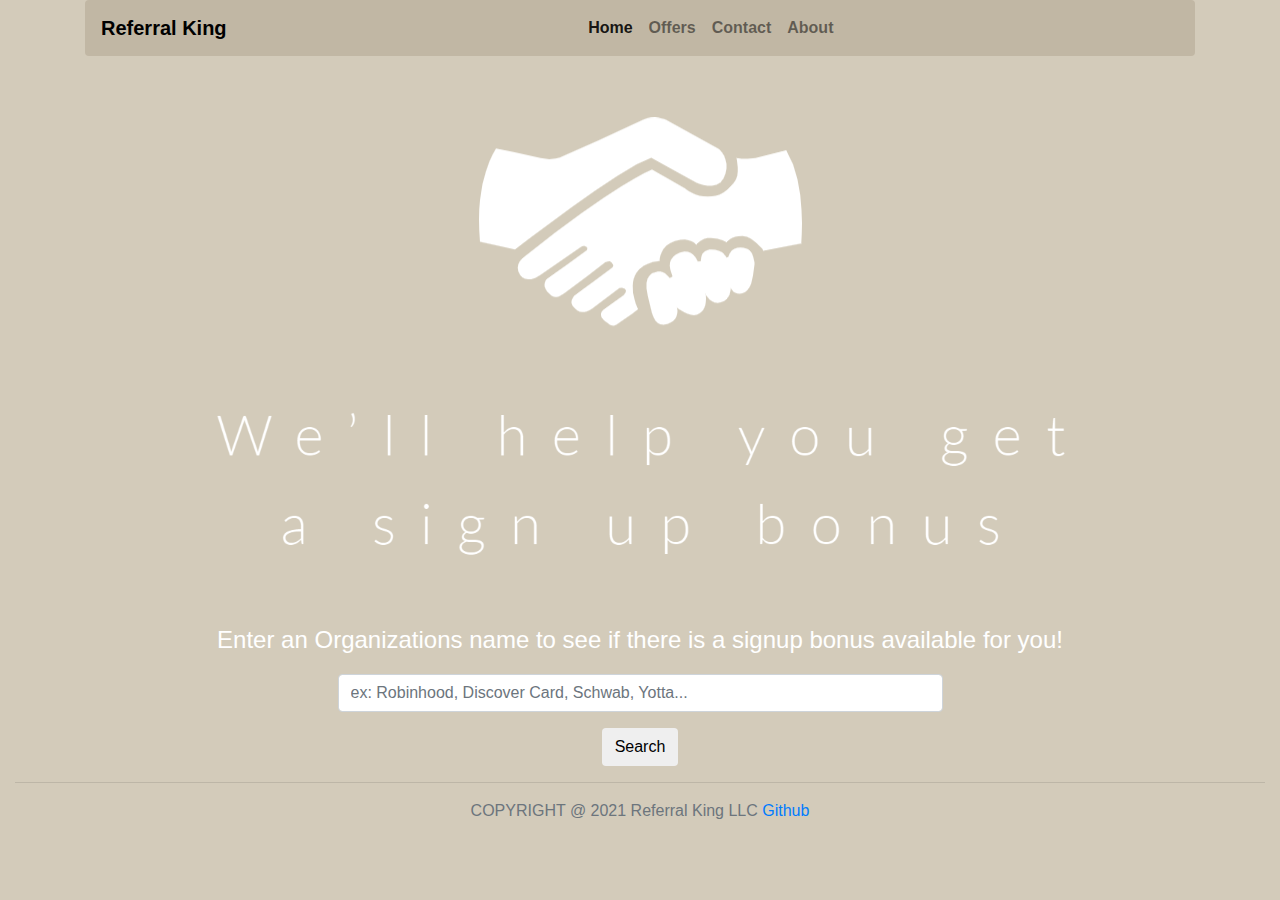
<file: index.html>
<!DOCTYPE html>
<html>

<head>
  <link rel="stylesheet" href="/styles.css" />
  <title>Referral King</title>
  <meta name="viewport" content="width=device-width, user-scalable=no">
  <link rel="stylesheet" href="https://maxcdn.bootstrapcdn.com/bootstrap/4.0.0/css/bootstrap.min.css" integrity="sha384-Gn5384xqQ1aoWXA+058RXPxPg6fy4IWvTNh0E263XmFcJlSAwiGgFAW/dAiS6JXm" crossorigin="anonymous">
</head>

<body>
  <div class="home-container container-fluid">
    <div class="container">
      <nav class="navbar navbar-expand-lg navbar-light rounded navbar-custom">
        <a class="navbar-brand" href="/">
          <!--<img class="navbar-brand-logo" src="/images/bitmap.png" alt="Referral King Logo">-->
          Referral King
        </a>
        <button class="navbar-toggler" type="button" data-toggle="collapse" data-target="#navbarNav" aria-controls="navbarNav" aria-expanded="false" aria-label="Toggle navigation">
          <span class="navbar-toggler-icon"></span>
        </button>
        <div class="collapse navbar-collapse" id="navbarNav">
          <ul class="navbar-nav mx-auto">
            <li class="nav-item active">
              <a class="nav-link navbar-text" href="#">Home <span class="sr-only">(current)</span></a>
            </li>
            <li class="nav-item navbar-custom">
              <a class="nav-link navbar-text" href="/pages/offers.html">Offers</a>
            </li>
            <li class="nav-item navbar-custom">
              <a class="nav-link navbar-text" href="/pages/contact.html">Contact</a>
            </li>
            <li class="nav-item navbar-custom">
              <a class="nav-link navbar-text" href="/pages/about.html">About</a>
            </li>
          </ul>
        </div>
      </nav>
    </div>
    <!-- End Navbar -->

    <div class="col">
      <div class="row">
        <img src="/images/WeHelpYouGetASignUpBonus.png" class="img-fluid mx-auto" alt="Responsive image">
      </div>
    </div>

    <div class="col d-flex justify-content-center">
      <div class="row">
        <p class="text-justify home-text mb-3 site-text">Enter an Organizations name to see if there is a signup bonus available for you!</p>
      </div>
    </div>

    <div class="col">
      <form>
        <div class="form-row">
          <div class="col-6 mx-auto">
            <input type="text" class="form-control" placeholder="ex: Robinhood, Discover Card, Schwab, Yotta...">
          </div>
        </div>
        <div class="text-center">
          <button type="submit" class="btn mt-3">Search</button>
        </div>
      </form>
    </div>

    <!-- Footer -->
    <div class="row">
      <div class="col">
        <hr>
        <div class="text-muted text-center">
          COPYRIGHT @ 2021 Referral King LLC <a href="https://github.com/drdray1/ReferralKing.git" target="1">Github</a>
        </div>
      </div>
    </div>

  </div> <!-- End Home Container -->

  <script src="https://code.jquery.com/jquery-3.3.1.slim.min.js" integrity="sha384-q8i/X+965DzO0rT7abK41JStQIAqVgRVzpbzo5smXKp4YfRvH+8abtTE1Pi6jizo" crossorigin="anonymous"></script>
  <script src="https://cdnjs.cloudflare.com/ajax/libs/popper.js/1.14.3/umd/popper.min.js" integrity="sha384-ZMP7rVo3mIykV+2+9J3UJ46jBk0WLaUAdn689aCwoqbBJiSnjAK/l8WvCWPIPm49" crossorigin="anonymous"></script>
  <script src="https://stackpath.bootstrapcdn.com/bootstrap/4.1.3/js/bootstrap.min.js" integrity="sha384-ChfqqxuZUCnJSK3+MXmPNIyE6ZbWh2IMqE241rYiqJxyMiZ6OW/JmZQ5stwEULTy" crossorigin="anonymous"></script>
</body>

</html>
</file>
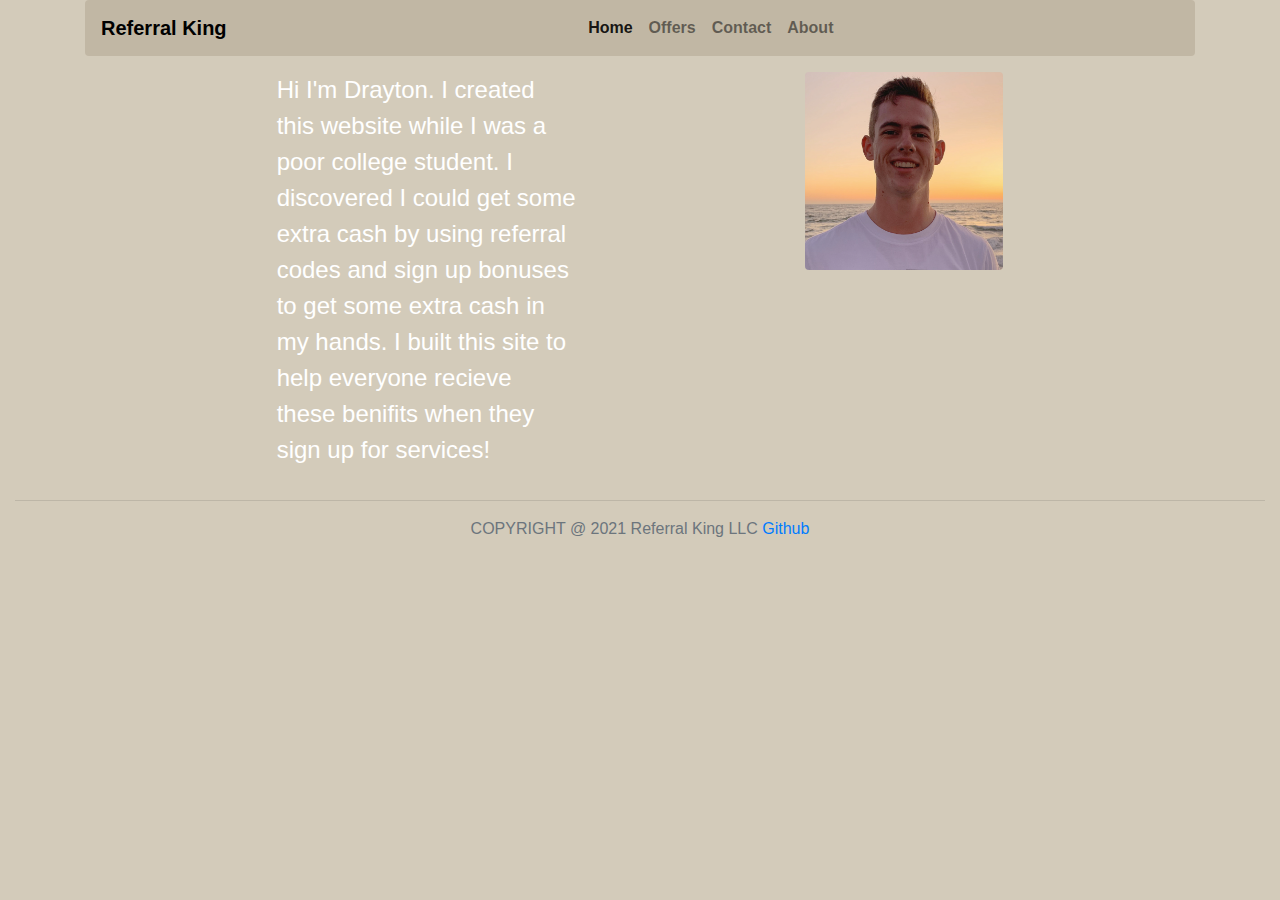
<file: pages/about.html>
<!DOCTYPE html>
<html>

<head>
  <link rel="stylesheet" href="/styles.css" />
  <title>Referral King</title>
  <meta name="viewport" content="width=device-width, user-scalable=no">
  <link rel="stylesheet" href="https://maxcdn.bootstrapcdn.com/bootstrap/4.0.0/css/bootstrap.min.css" integrity="sha384-Gn5384xqQ1aoWXA+058RXPxPg6fy4IWvTNh0E263XmFcJlSAwiGgFAW/dAiS6JXm" crossorigin="anonymous">
</head>

<body>
  <div class="home-container container-fluid">
    <div class="container">
      <nav class="navbar navbar-expand-lg navbar-light rounded navbar-custom">
        <a class="navbar-brand" href="/">
          <!--<img class="navbar-brand-logo" src="/images/bitmap.png" alt="Referral King Logo">-->
          Referral King
        </a>
        <button class="navbar-toggler" type="button" data-toggle="collapse" data-target="#navbarNav" aria-controls="navbarNav" aria-expanded="false" aria-label="Toggle navigation">
          <span class="navbar-toggler-icon"></span>
        </button>
        <div class="collapse navbar-collapse" id="navbarNav">
          <ul class="navbar-nav mx-auto">
            <li class="nav-item active">
              <a class="nav-link navbar-text" href="/">Home <span class="sr-only">(current)</span></a>
            </li>
            <li class="nav-item navbar-custom">
              <a class="nav-link navbar-text" href="/pages/offers.html">Offers</a>
            </li>
            <li class="nav-item navbar-custom">
              <a class="nav-link navbar-text" href="/pages/contact.html">Contact</a>
            </li>
            <li class="nav-item navbar-custom">
              <a class="nav-link navbar-text" href="#">About</a>
            </li>
          </ul>
        </div>
      </nav>
    </div>
    <!-- End Navbar -->

    <div class="row justify-content-md-center">
      <div class="col-md-auto">
        <p class="text-left site-text m-3 about-p">Hi I'm Drayton. I created this website while I was a poor college student. I discovered I could get some extra cash by using referral codes and sign up bonuses to get some extra cash in my hands. I built this site to help everyone recieve these benifits when they sign up for services!</p>
      </div>
      <div class="col-4">
        <img src="/images/DraytonProfile.png" alt="Profile Pic" class="drayton-profile-pic rounded float-right m-3">
      </div>
    </div>

    <!-- Footer -->
    <hr>
    <div class="footer text-muted text-center">
      COPYRIGHT @ 2021 Referral King LLC <a href="https://github.com/drdray1/ReferralKing.git" target="1">Github</a>
    </div>

  </div> <!-- End Home Container -->

  <script src="https://code.jquery.com/jquery-3.3.1.slim.min.js" integrity="sha384-q8i/X+965DzO0rT7abK41JStQIAqVgRVzpbzo5smXKp4YfRvH+8abtTE1Pi6jizo" crossorigin="anonymous"></script>
  <script src="https://cdnjs.cloudflare.com/ajax/libs/popper.js/1.14.3/umd/popper.min.js" integrity="sha384-ZMP7rVo3mIykV+2+9J3UJ46jBk0WLaUAdn689aCwoqbBJiSnjAK/l8WvCWPIPm49" crossorigin="anonymous"></script>
  <script src="https://stackpath.bootstrapcdn.com/bootstrap/4.1.3/js/bootstrap.min.js" integrity="sha384-ChfqqxuZUCnJSK3+MXmPNIyE6ZbWh2IMqE241rYiqJxyMiZ6OW/JmZQ5stwEULTy" crossorigin="anonymous"></script>
</body>

</html>
</file>
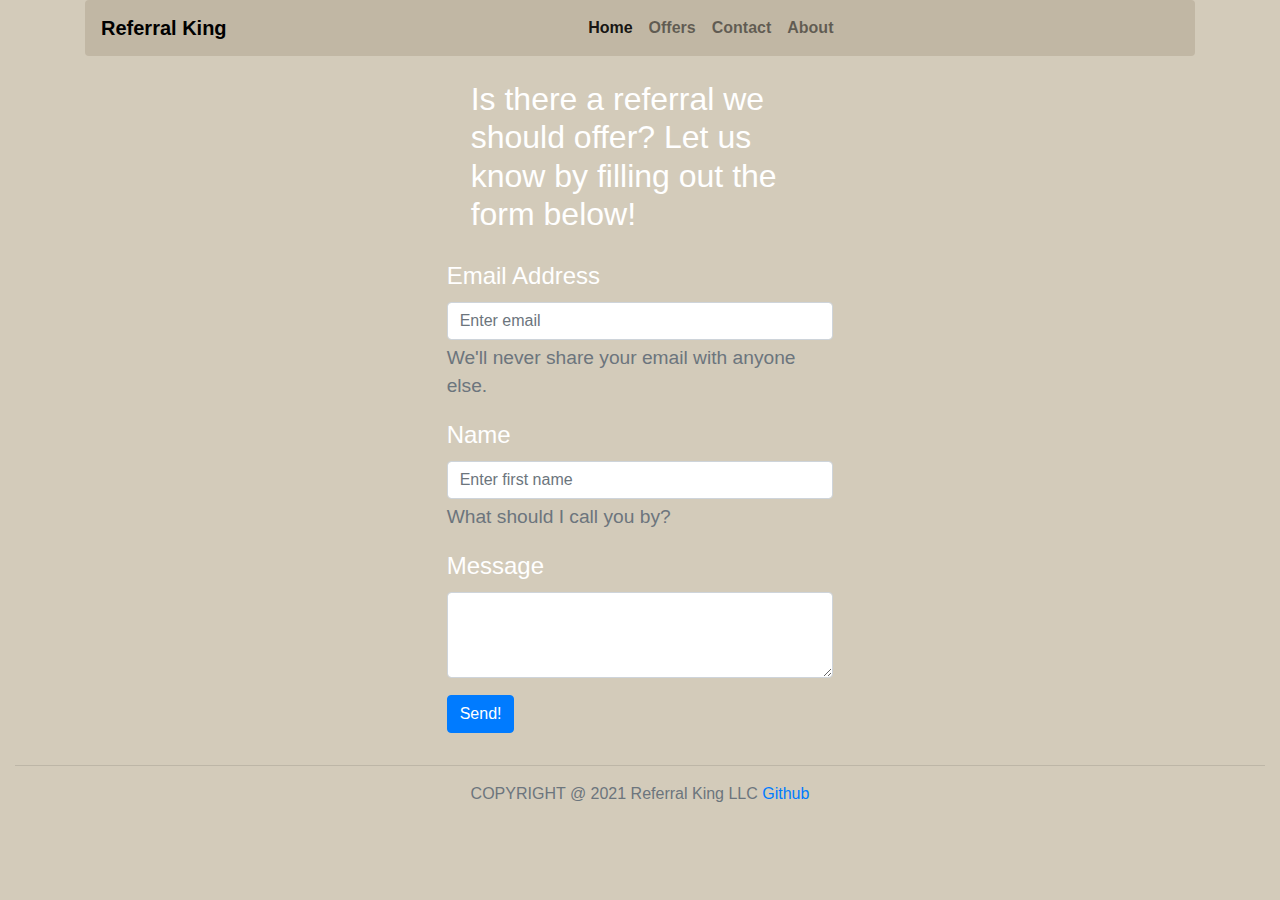
<file: pages/contact.html>
<!DOCTYPE html>
<html>

<head>
  <link rel="stylesheet" href="/styles.css" />
  <title>Referral King</title>
  <meta name="viewport" content="width=device-width, user-scalable=no">
  <link rel="stylesheet" href="https://maxcdn.bootstrapcdn.com/bootstrap/4.0.0/css/bootstrap.min.css" integrity="sha384-Gn5384xqQ1aoWXA+058RXPxPg6fy4IWvTNh0E263XmFcJlSAwiGgFAW/dAiS6JXm" crossorigin="anonymous">
</head>

<body>
  <div class="contact-container container-fluid">
    <div class="container">
      <nav class="navbar navbar-expand-lg navbar-light rounded navbar-custom">
        <a class="navbar-brand" href="/">
          <!--<img class="navbar-brand-logo" src="/images/bitmap.png" alt="Referral King Logo">-->
          Referral King
        </a>
        <button class="navbar-toggler" type="button" data-toggle="collapse" data-target="#navbarNav" aria-controls="navbarNav" aria-expanded="false" aria-label="Toggle navigation">
          <span class="navbar-toggler-icon"></span>
        </button>
        <div class="collapse navbar-collapse" id="navbarNav">
          <ul class="navbar-nav mx-auto">
            <li class="nav-item active">
              <a class="nav-link navbar-text" href="/">Home <span class="sr-only">(current)</span></a>
            </li>
            <li class="nav-item navbar-custom">
              <a class="nav-link navbar-text" href="/pages/offers.html">Offers</a>
            </li>
            <li class="nav-item navbar-custom">
              <a class="nav-link navbar-text" href="#">Contact</a>
            </li>
            <li class="nav-item navbar-custom">
              <a class="nav-link navbar-text" href="/pages/about.html">About</a>
            </li>
          </ul>
        </div>
      </nav>
    </div>
    <!-- End Navbar -->

    <div class="col-sm-4 m-3 mx-auto site-text">
      <h2 class="m-4">Is there a referral we should offer? Let us know by filling out the form below!</h2>

      <form>
        <div class="form-group">
          <label for="exampleInputEmail1">Email Address</label>
          <input type="email" class="form-control" id="exampleInputEmail1" aria-describedby="emailHelp" placeholder="Enter email">
          <small id="emailHelp" class="form-text text-muted">We'll never share your email with anyone else.</small>
        </div>
        <div class="form-group">
          <label for="exampleInputEmail1">Name</label>
          <input type="email" class="form-control" id="exampleInputEmail1" aria-describedby="emailHelp" placeholder="Enter first name">
          <small id="emailHelp" class="form-text text-muted">What should I call you by?</small>
        </div>
        <div class="form-group">
          <label for="exampleFormControlTextarea1">Message</label>
          <textarea class="form-control" id="exampleFormControlTextarea1" rows="3"></textarea>
        </div>
        <button type="submit" class="btn btn-primary">Send!</button>
      </form>
    </div>

    <!-- Footer -->
    <div class="row">
      <div class="col">
        <hr>
        <div class="text-muted text-center">
          COPYRIGHT @ 2021 Referral King LLC <a href="https://github.com/drdray1/ReferralKing.git" target="1">Github</a>
        </div>
      </div>
    </div>

  </div> <!-- End Home Container -->

  <script src="https://code.jquery.com/jquery-3.3.1.slim.min.js" integrity="sha384-q8i/X+965DzO0rT7abK41JStQIAqVgRVzpbzo5smXKp4YfRvH+8abtTE1Pi6jizo" crossorigin="anonymous"></script>
  <script src="https://cdnjs.cloudflare.com/ajax/libs/popper.js/1.14.3/umd/popper.min.js" integrity="sha384-ZMP7rVo3mIykV+2+9J3UJ46jBk0WLaUAdn689aCwoqbBJiSnjAK/l8WvCWPIPm49" crossorigin="anonymous"></script>
  <script src="https://stackpath.bootstrapcdn.com/bootstrap/4.1.3/js/bootstrap.min.js" integrity="sha384-ChfqqxuZUCnJSK3+MXmPNIyE6ZbWh2IMqE241rYiqJxyMiZ6OW/JmZQ5stwEULTy" crossorigin="anonymous"></script>
</body>

</html>
</file>
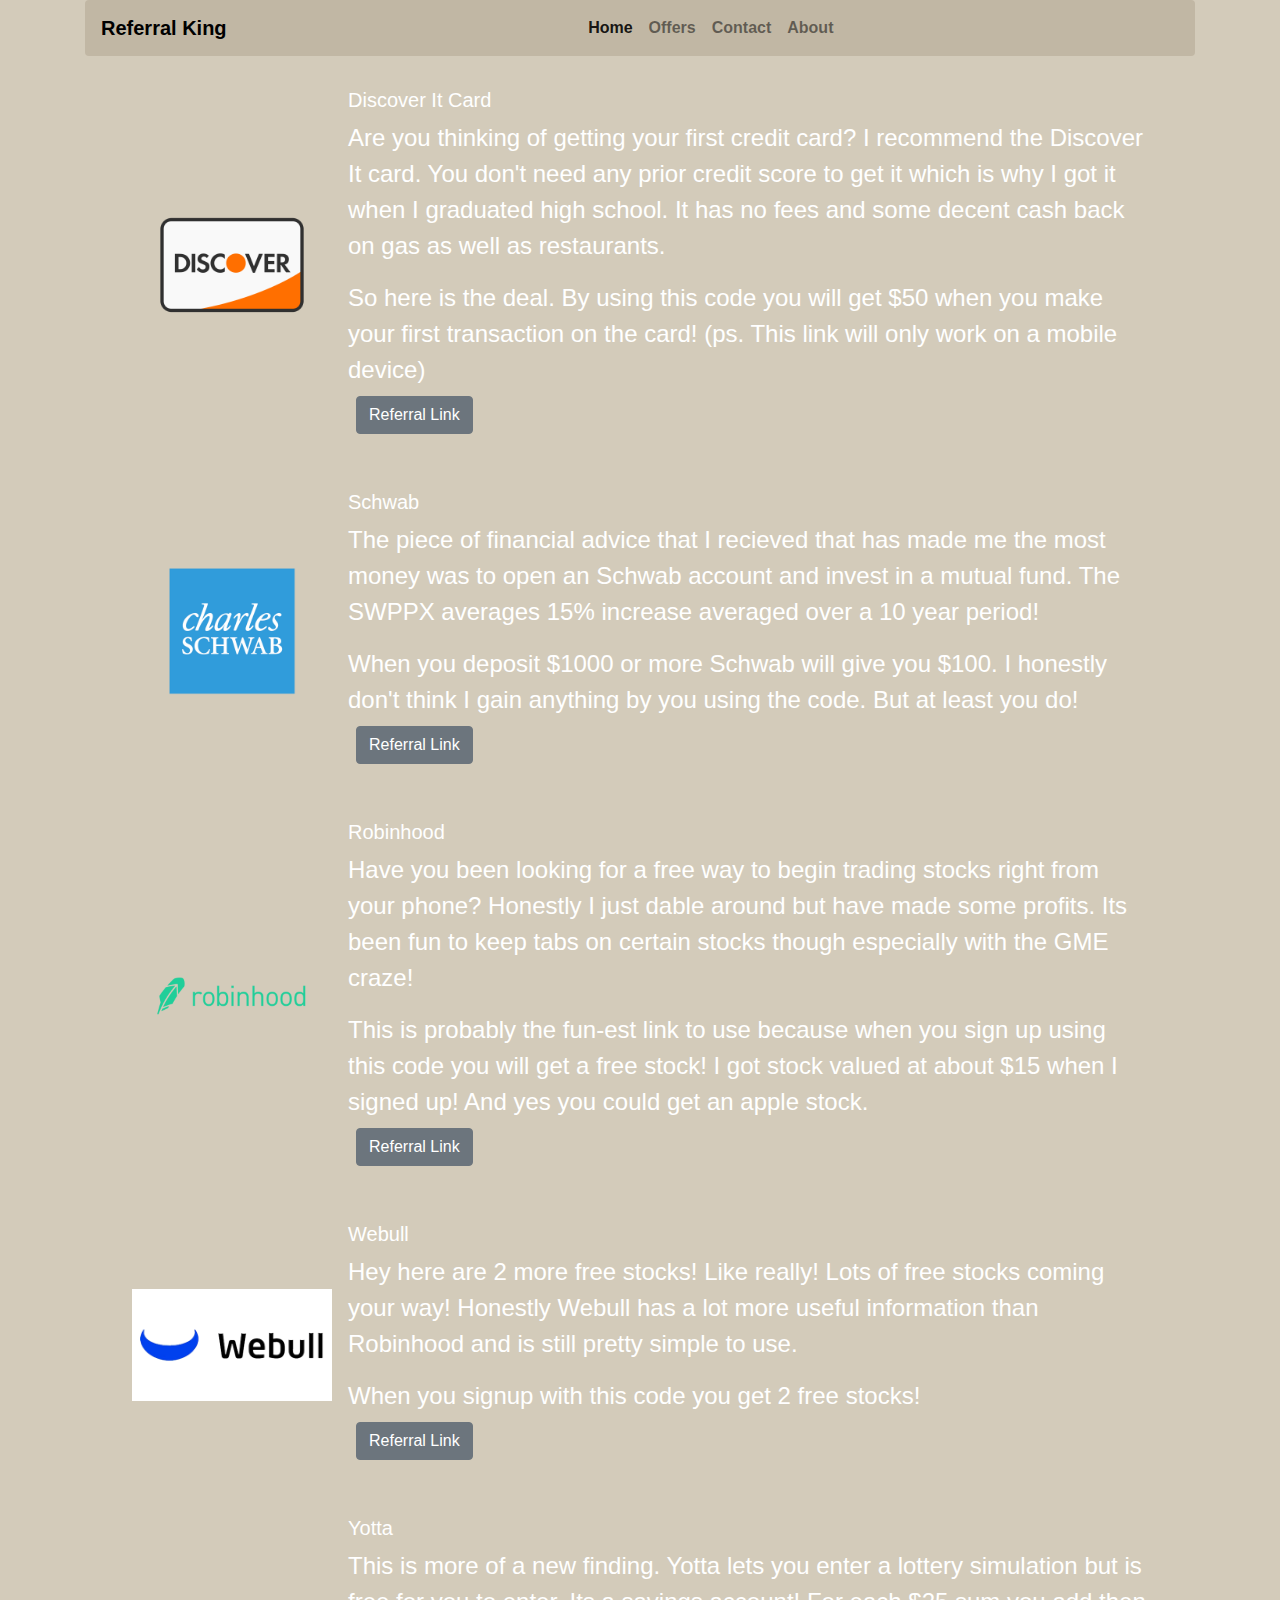
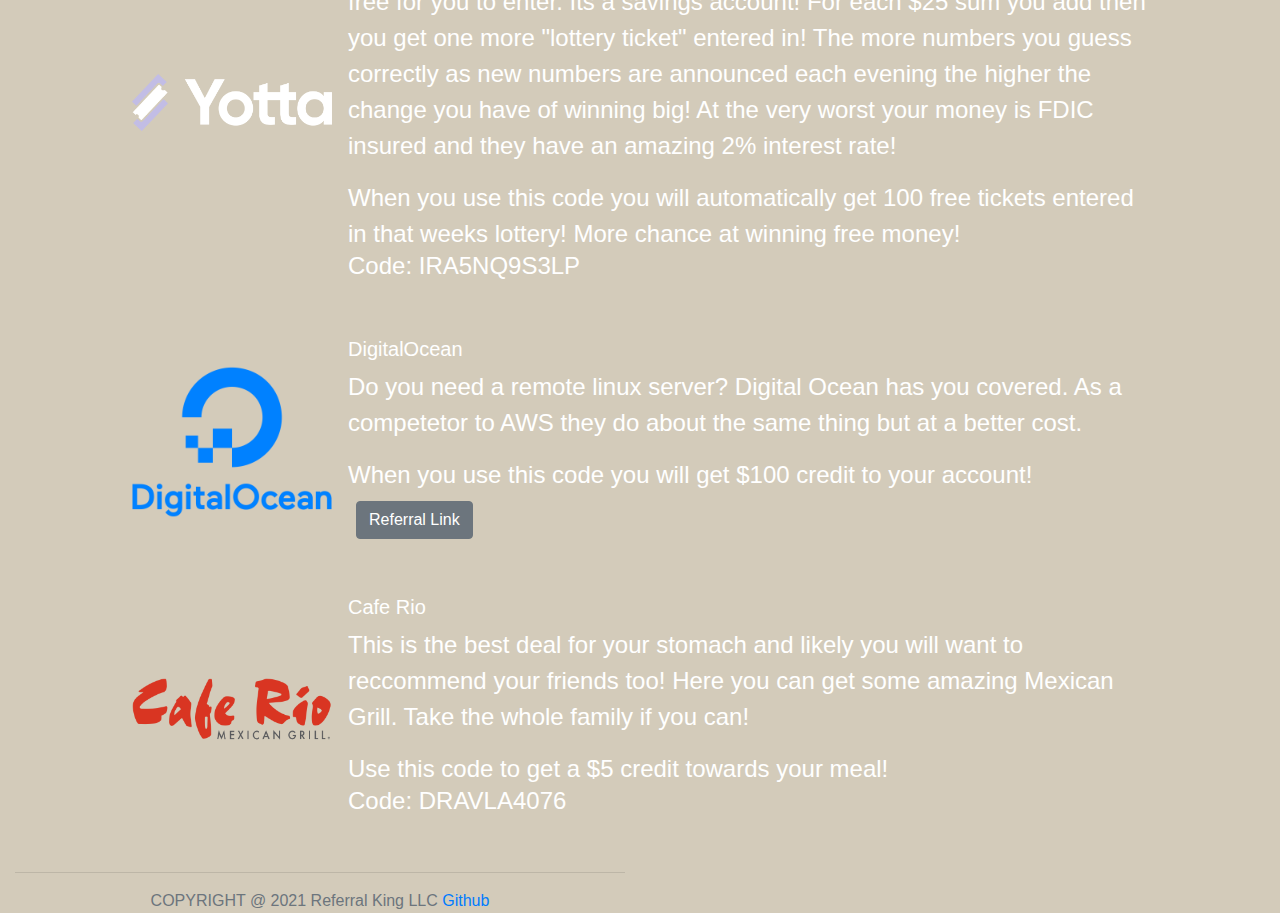
<file: pages/offers.html>
<!DOCTYPE html>
<html>

<head>
  <link rel="stylesheet" href="/styles.css" />
  <title>Referral King</title>
  <meta name="viewport" content="width=device-width, user-scalable=no">
  <link rel="stylesheet" href="https://maxcdn.bootstrapcdn.com/bootstrap/4.0.0/css/bootstrap.min.css" integrity="sha384-Gn5384xqQ1aoWXA+058RXPxPg6fy4IWvTNh0E263XmFcJlSAwiGgFAW/dAiS6JXm" crossorigin="anonymous">
</head>

<body>
  <div class="offers-container container-fluid">
    <div class="container">
      <nav class="navbar navbar-expand-lg navbar-light rounded navbar-custom">
        <a class="navbar-brand" href="/">
          <!--<img class="navbar-brand-logo" src="/images/bitmap.png" alt="Referral King Logo">-->
          Referral King
        </a>
        <button class="navbar-toggler" type="button" data-toggle="collapse" data-target="#navbarNav" aria-controls="navbarNav" aria-expanded="false" aria-label="Toggle navigation">
          <span class="navbar-toggler-icon"></span>
        </button>
        <div class="collapse navbar-collapse" id="navbarNav">
          <ul class="navbar-nav mx-auto">
            <li class="nav-item active">
              <a class="nav-link navbar-text" href="/">Home <span class="sr-only">(current)</span></a>
            </li>
            <li class="nav-item navbar-custom">
              <a class="nav-link navbar-text" href="#">Offers</a>
            </li>
            <li class="nav-item navbar-custom">
              <a class="nav-link navbar-text" href="/pages/contact.html">Contact</a>
            </li>
            <li class="nav-item navbar-custom">
              <a class="nav-link navbar-text" href="/pages/about.html">About</a>
            </li>
          </ul>
        </div>
      </nav>
    </div>
    <!-- End Navbar -->

      <div class="container site-text">
        <div class="row align-items-center m-3 p-3">
          <div class="col">
            <div class="media">
              <img class="align-self-center mr-3 offer-image" src="/images/DiscoverLogo.png" alt="Discover Logo">
              <div class="media-body">
                <h5 class="mt-0">Discover It Card</h5>
                <p>Are you thinking of getting your first credit card? I recommend the Discover It card. You don't need any prior credit score to get it which is why I got it when I graduated high school. It has no fees and some decent cash back on gas as well as restaurants.</p>
                <p class="mb-0">So here is the deal. By using this code you will get $50 when you make your first transaction on the card! (ps. This link will only work on a mobile device)</p>
                <a class="btn btn-secondary m-2" role="button" target="1" href="https://refer.discover.com/s/draytonlav?advocate.partner_share_id=1074864246">Referral Link</a>
              </div>
            </div>
          </div>
        </div>
    </div>

    <div class="container site-text">
      <div class="row align-items-center m-3 p-3">
        <div class="col">
          <div class="media">
            <img class="align-self-center mr-3 offer-image" src="/images/SchwabLogo.png" alt="Generic placeholder image">
            <div class="media-body">
              <h5 class="mt-0">Schwab</h5>
              <p>The piece of financial advice that I recieved that has made me the most money was to open an Schwab account and invest in a mutual fund. The SWPPX averages 15% increase averaged over a 10 year period!</p>
              <p class="mb-0">When you deposit $1000 or more Schwab will give you $100. I honestly don't think I gain anything by you using the code. But at least you do!</p>
              <a class="btn btn-secondary m-2" role="button" target="1" href="http://www.schwab.com/public/schwab/nn/refer-prospect.html?refrid=REFERK8ZQ77E6">Referral Link</a>
            </div>
          </div>
        </div>
      </div>
    </div>

    <div class="container site-text">
      <div class="row align-items-center m-3 p-3">
        <div class="col">
          <div class="media">
            <img class="align-self-center mr-3 offer-image" src="/images/RobinhoodLogo.png" alt="Generic placeholder image">
            <div class="media-body">
              <h5 class="mt-0">Robinhood</h5>
              <p>Have you been looking for a free way to begin trading stocks right from your phone? Honestly I just dable around but have made some profits. Its been fun to keep tabs on certain stocks though especially with the GME craze!</p>
              <p class="mb-0">This is probably the fun-est link to use because when you sign up using this code you will get a free stock! I got stock valued at about $15 when I signed up! And yes you could get an apple stock.</p>
              <a class="btn btn-secondary m-2" role="button" target="1" href="https://join.robinhood.com/iral24">Referral Link</a>
            </div>
          </div>
        </div>
      </div>
    </div>

    <div class="container site-text">
      <div class="row align-items-center m-3 p-3">
        <div class="col">
          <div class="media">
            <img class="align-self-center mr-3 offer-image bg-white" src="/images/WebullLogo.png" alt="Generic placeholder image">
            <div class="media-body">
              <h5 class="mt-0">Webull</h5>
              <p>Hey here are 2 more free stocks! Like really! Lots of free stocks coming your way! Honestly Webull has a lot more useful information than Robinhood and is still pretty simple to use. </p>
              <p class="mb-0">When you signup with this code you get 2 free stocks!</p>
              <a class="btn btn-secondary m-2" role="button" target="1" href="https://act.webull.com/vt/9mjAixB6FrF9/zw6/inviteUs/">Referral Link</a>
            </div>
          </div>
        </div>
      </div>
    </div>

    <div class="container site-text">
      <div class="row align-items-center m-3 p-3">
        <div class="col">
          <div class="media">
            <img class="align-self-center mr-3 offer-image" src="/images/YottaLogo.png" alt="Generic placeholder image">
            <div class="media-body">
              <h5 class="mt-0">Yotta</h5>
              <p>This is more of a new finding. Yotta lets you enter a lottery simulation but is free for you to enter. Its a savings account! For each $25 sum you add then you get one more "lottery ticket" entered in! The more numbers you guess correctly as new numbers are announced each evening the higher the change you have of winning big! At the very worst your money is FDIC insured and they have an amazing 2% interest rate!</p>
              <p class="mb-0">When you use this code you will automatically get 100 free tickets entered in that weeks lottery! More chance at winning free money!</p>
              <h4>Code: IRA5NQ9S3LP</h4>
            </div>
          </div>
        </div>
      </div>
    </div>

    <div class="container site-text">
      <div class="row align-items-center m-3 p-3">
        <div class="col">
          <div class="media">
            <img class="align-self-center mr-3 offer-image" src="/images/DigitalOceanLogo.png" alt="Generic placeholder image">
            <div class="media-body">
              <h5 class="mt-0">DigitalOcean</h5>
              <p>Do you need a remote linux server? Digital Ocean has you covered. As a competetor to AWS they do about the same thing but at a better cost.</p>
              <p class="mb-0">When you use this code you will get $100 credit to your account!</p>
              <a class="btn btn-secondary m-2" role="button" target="1" href="https://m.do.co/c/93248b098cf1">Referral Link</a>
            </div>
          </div>
        </div>
      </div>
    </div>

    <div class="container site-text">
      <div class="row align-items-center m-3 p-3">
        <div class="col">
          <div class="media">
            <img class="align-self-center mr-3 offer-image" src="/images/CafeRioLogo.png" alt="Generic placeholder image">
            <div class="media-body">
              <h5 class="mt-0">Cafe Rio</h5>
              <p>This is the best deal for your stomach and likely you will want to reccommend your friends too! Here you can get some amazing Mexican Grill. Take the whole family if you can! </p>
              <p class="mb-0">Use this code to get a $5 credit towards your meal!</p>
              <h4>Code: DRAVLA4076</h4>
            </div>
          </div>
        </div>
      </div>
    </div>

    <!-- Footer -->
    <div class="row">
      <div class="col col-sm-6">
        <hr>
        <div class="text-muted text-center">
          COPYRIGHT @ 2021 Referral King LLC <a href="https://github.com/drdray1/ReferralKing.git" target="1">Github</a>
        </div>
      </div>
    </div>
  </div> <!-- End Home Container -->

  <script src="https://code.jquery.com/jquery-3.3.1.slim.min.js" integrity="sha384-q8i/X+965DzO0rT7abK41JStQIAqVgRVzpbzo5smXKp4YfRvH+8abtTE1Pi6jizo" crossorigin="anonymous"></script>
  <script src="https://cdnjs.cloudflare.com/ajax/libs/popper.js/1.14.3/umd/popper.min.js" integrity="sha384-ZMP7rVo3mIykV+2+9J3UJ46jBk0WLaUAdn689aCwoqbBJiSnjAK/l8WvCWPIPm49" crossorigin="anonymous"></script>
  <script src="https://stackpath.bootstrapcdn.com/bootstrap/4.1.3/js/bootstrap.min.js" integrity="sha384-ChfqqxuZUCnJSK3+MXmPNIyE6ZbWh2IMqE241rYiqJxyMiZ6OW/JmZQ5stwEULTy" crossorigin="anonymous"></script>
</body>

</html>
</file>
<file: styles.css>
* {
  margin: 0;
  padding: 0;
  box-sizing: border-box;
}

img {
  100%;
}

.navbar-custom {
  background-color: #C1B7A4;/*#FFB600; #FFFFFF; */
}

.navbar-custom .navbar-brand,
.navbar-custom .navbar-text {
  color: black;
  font-weight: bold;
}

.navbar-brand-logo {
  width: 15em;
  height: 10em;
}

.navbar-brand {
  color: #000 !important;/*#0049FF !important;*/
}

.home-container {
  background-color: #D3CBBA;/*#141824; #A6BEDE; Another Color DB8B29S DB8B29*/
  min-height: 100vh;
}

.contact-container {
  background-color: #D3CBBA; /*#A6BEDE; Another Color DB8B29S DB8B29*/
  min-height: 100vh;
}

.offers-container {
  background-color: #D3CBBA; /* #0049FF; #979797;#A6BEDE; Another Color DB8B29S DB8B29*/
  min-height: 100vh;
}

.site-text {
  color: #FFFFFF;
  font-size: 18pt;
}

.about-p {
  width: 300px;
  font-size: 18pt;
}

.drayton-profile-pic {
  width: 50%;
}

.offer-image {
  max-width: 200px;
  min-width: 50px;
}

@media only screen and (max-width:400px){
  /*.offer {
    display: flex;
    flex-direction: column;
  }*/
}
</file>
